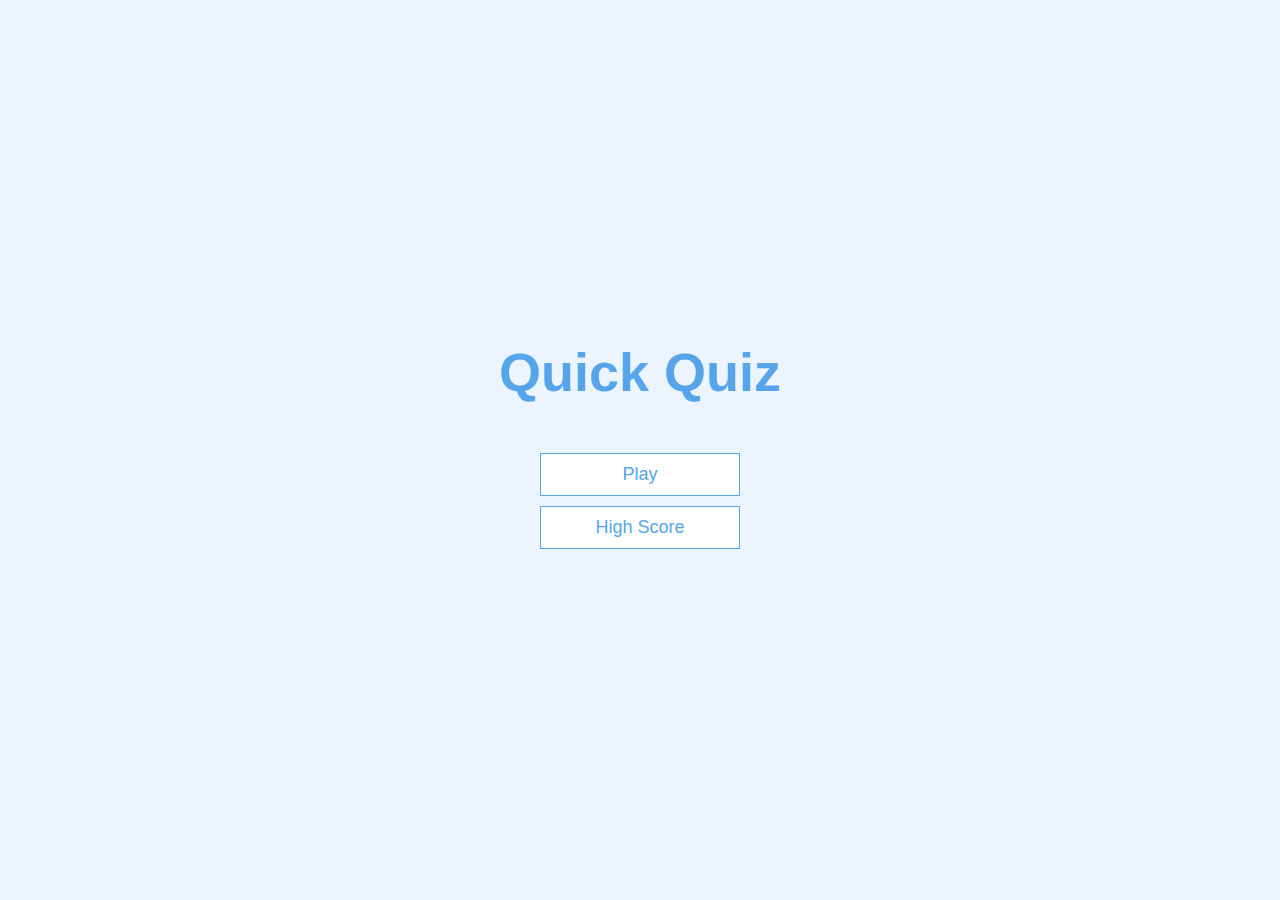
<file: index.html>
<!DOCTYPE html>
<html lang="en">
<head>
    <meta charset="UTF-8">
    <meta name="viewport" content="width=device-width, initial-scale=1.0">
    <meta http-equiv="X-UA-Compatible" content="ie=edge">
    <title>Quiz App</title>
    <link rel="stylesheet" href="app.css">
</head>
<body>
    <div class="container">
        <div id="home" class="flex-center flex-column">
            <h1>Quick Quiz</h1>
            <a class="btn" href="/game.html">Play</a>
            <a class="btn" disabled href="/highscores.html">High Score</a>
        </div>
    </div>
</body>
</html>
</file>
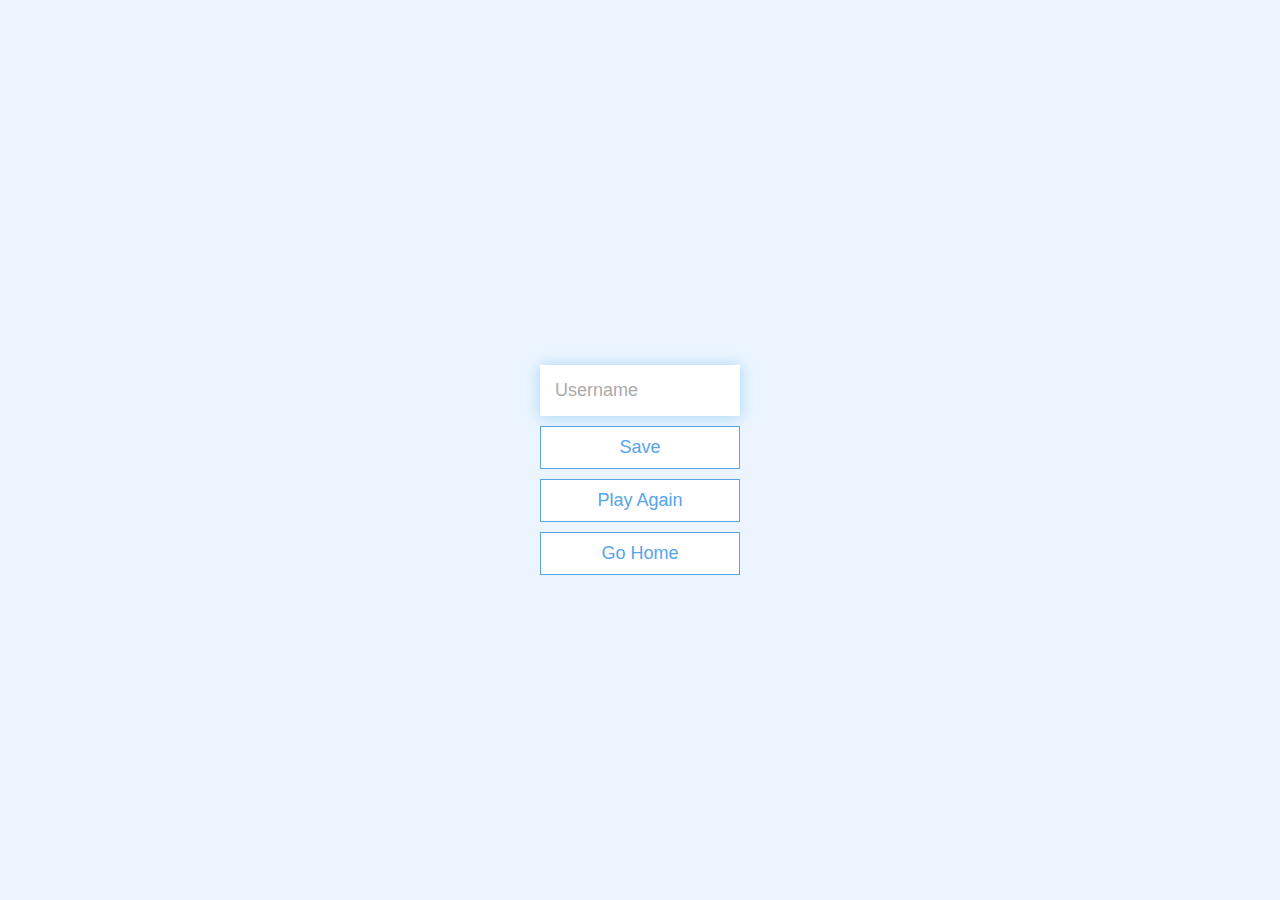
<file: end.html>
<!DOCTYPE html>
<html lang="en">
<head>
    <meta charset="UTF-8">
    <meta name="viewport" content="width=device-width, initial-scale=1.0">
    <meta http-equiv="X-UA-Compatible" content="ie=edge">
    <title>Congratulations !</title>
    <link rel="stylesheet" href="app.css">
</head>
<body>
    <div class="container">
        <div id="end" class="flex-center flex-column">
            <h1 id="finalScore">0</h1>
            <form>
                <input type="text" name="username" id="username" placeholder="Username">
                <button disabled type="submit" class="btn" id="saveScoreBtn" onclick="saveHighScore(event)">Save</button>
            </form>
            <a class="btn" href="/game.html">Play Again</a>
            <a class="btn" href="/">Go Home</a>
        </div>
    </div>
    <script src="end.js"></script>
</body>
</html>
</file>
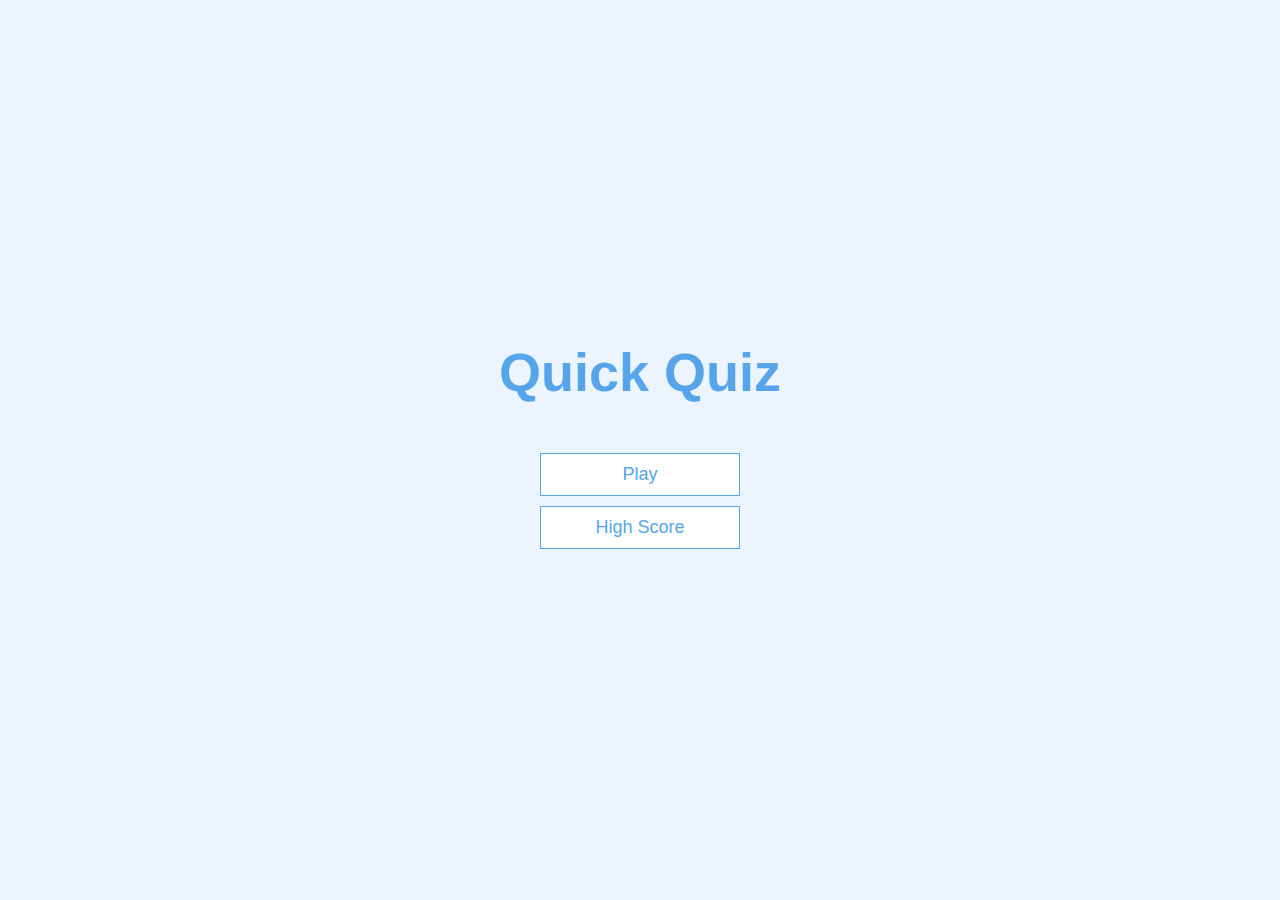
<file: game.html>
<!DOCTYPE html>
<html lang="en">
<head>
    <meta charset="UTF-8">
    <meta name="viewport" content="width=device-width, initial-scale=1.0">
    <meta http-equiv="X-UA-Compatible" content="ie=edge">
    <title>Quiz Quiz - Play</title>
    <link rel="stylesheet" href="app.css">
    <link rel="stylesheet" href="game.css">
</head>
<body>
    <div class="container">
        <div id="loader"></div>
        <div id="game" class="justify-center flex-column hidden">
            <div id="hud">
                <div id="hud-item">
                    <p id="progressText" class="hud-prefix">
                        Question
                    </p>
                    <!-- <h1 class="hud-main-text" id="questionCounter"></h1> -->
                    <div id="progressBar">
                        <div id="progress-bar-full"></div>
                    </div>
                </div>
                <div id="hud-item">
                    <p class="hud-prefix">
                        Score
                    </p>
                    <h1 class="hud-main-text" id="score">0</h1>
                </div>
            </div>
            <h2 id="question">What is the answer to this question?</h2>
            <div class="choice-container">
                <p class="choice-prefix">A</p>
                <p class="choice-text" data-number="1">Choice 1</p>
            </div>
            <div class="choice-container">
                <p class="choice-prefix">B</p>
                <p class="choice-text" data-number="2">Choice 2</p>
            </div>
            <div class="choice-container">
                <p class="choice-prefix">C</p>
                <p class="choice-text" data-number="3">Choice 3</p>
            </div>
            <div class="choice-container">
                <p class="choice-prefix">D</p>
                <p class="choice-text" data-number="4">Choice 4</p>
            </div>
        </div>
    </div>
    <script src="game.js"></script>
</body>
</html>
</file>
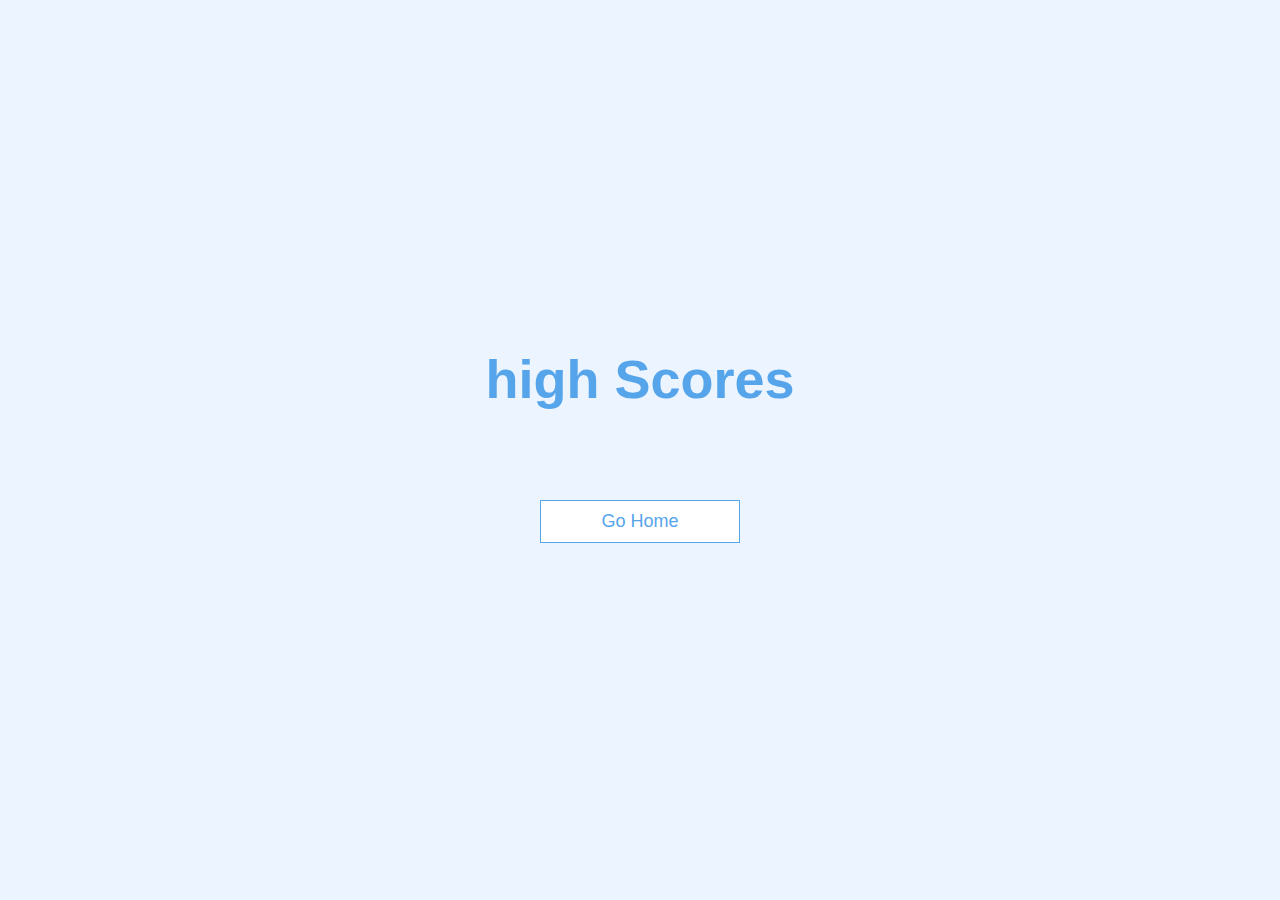
<file: highscores.html>
<!DOCTYPE html>
<html lang="en">
<head>
    <meta charset="UTF-8">
    <meta name="viewport" content="width=device-width, initial-scale=1.0">
    <meta http-equiv="X-UA-Compatible" content="ie=edge">
    <title>High Scores</title>
    <link rel="stylesheet" href="app.css">
    <link rel="stylesheet" href="highscores.css">
</head>
<body>
    <div class="container">
        <div id="highScores" class="flex-center flex-column">
            <h1 id="finalScore">high Scores</h1>
            <ul id="highScoresList"></ul>
            <a href="/" class="btn">Go Home</a>
        </div>
    </div>
</body>
<script src="highscores.js"></script>
</html>
</file>
<file: app.css>
:root {
    background-color: #ecf5ff;
    font-size: 62.5%;
}

* {
    box-sizing: border-box;
    font-family: Arial, Helvetica, sans-serif;
    margin: 0;
    padding: 0;
    color: #333;
}

h1,
h2,
h3,
h4 {
    margin-bottom: 1rem;
}

h1 {
    font-size: 5.4rem;
    color: #56a5eb;
    margin-bottom: 5rem;
}

h1 > span {
    font-size: 2.4;
    font-weight: 500;
}

h2 {
    font-size: 4.2rem;
    margin-bottom: 4rem;
    font-weight: 700;
}

h3 {
    font-size: 2.8rem;
    font-weight: 500;
}

/* Utilities */

.container {
    width: 100vw;
    height: 100vh;
    display: flex;
    justify-content: center;
    align-items: center;
    max-width: 80rem;
    margin: 0 auto;
    padding: 2rem;
}

.container > * {
    width: 200%;
}

.flex-column {
    display: flex;
    flex-direction: column;
}

.flex-center {
    justify-content: center;
    align-items: center;
}

.justify-center {
    justify-content: center;
}

.hidden {
    display: none;
}

/* Buttons */
.btn {
    font-size: 1.8rem;
    padding: 1rem 0;
    width: 20rem;
    text-align: center;
    border: 0.1rem solid #56a5eb;
    margin-bottom: 1rem;
    text-decoration: none;
    color: #56a5eb;
    background: #fff;
}

.btn:hover {
    cursor: pointer;
    box-shadow: 0 0.4rem 1.4rem 0 rgba(86, 185, 235, 0.5);
    background: #fffccc;
    transform: translateY(-0.1rem);
    transition: transform 1
}

.btn[disabled]:hover {
    cursor: not-allowed;
    box-shadow: none;
    transform: none;
    background: #fff;
}

/* Form */
form {
    width: 100%;
    display: flex;
    flex-direction: column;
    align-items: center;
}

input {
    margin-bottom: 1rem;
    width: 20rem;
    padding: 1.5rem;
    font-size: 1.8rem;
    border: none;
    box-shadow: 0 0.1rem 1.4rem 0 rgba(86, 185, 235, 0.5);
}

input::placeholder {
    color: #aaa;
}
</file>
<file: game.css>
.choice-container {
    display: flex;
    margin-bottom: 0.5rem;
    width: 100%;
    font-size: 1.8rem;
    border: 0.1rem solid rgb(86, 165, 235, 0.25);
    background-color: #fff;
}

.choice-container:hover {
    cursor: pointer;
    box-shadow: 0 0.4rem 1.4rem 0 rgba(86, 185, 235, 0.5);
    /* background: #fffccc; */
    transform: translateY(-0.1rem);
    transition: transform 1
}

.choice-prefix {
    padding: 1.5rem 2.5rem;
    background-color: #56a5eb;
    color: #fff;
}

.choice-text {
    padding: 1.5rem;
    width: 100%;
}

.correct {
    background: #28a745;
}

.incorrect {
    background: #dc3545;
}

/* HUD */
#hud{
    display: flex;
    justify-content: space-between;
}

.hud-prefix {
    text-align: center;
    font-size: 2rem;
}

.hud-main-text{
    text-align: center;
}

#progressBar {
    width: 25rem;
    height: 2rem;
    border: 0.2rem solid #56a5eb;
    margin-top: 2rem;
}

#progress-bar-full{
    height: 1.6rem;
    background-color: #56a5eb;
    width: 0%;
}

/* LOADER */
#loader{
    border: 1rem solid white;
    border-radius: 50%;
    border-top: 1rem solid #56a5eb; 
    width: 10rem;
    height: 10rem;
    animation: spin 1s linear infinite;
}

@keyframes spin {
    0% {
        transform: rotate(0deg);
    }
    100% {
        transform: rotate(360deg);
    }
}
</file>
<file: highscores.css>
#highScoresList {
    list-style: none;
    padding-left: 0;
    margin-bottom: 4rem;
}

.high-score {
    font-size: 2.8rem;
    margin-bottom: 0.5rem;
}

.high-score:hover{
    transform: scale(1.025);
}
</file>
